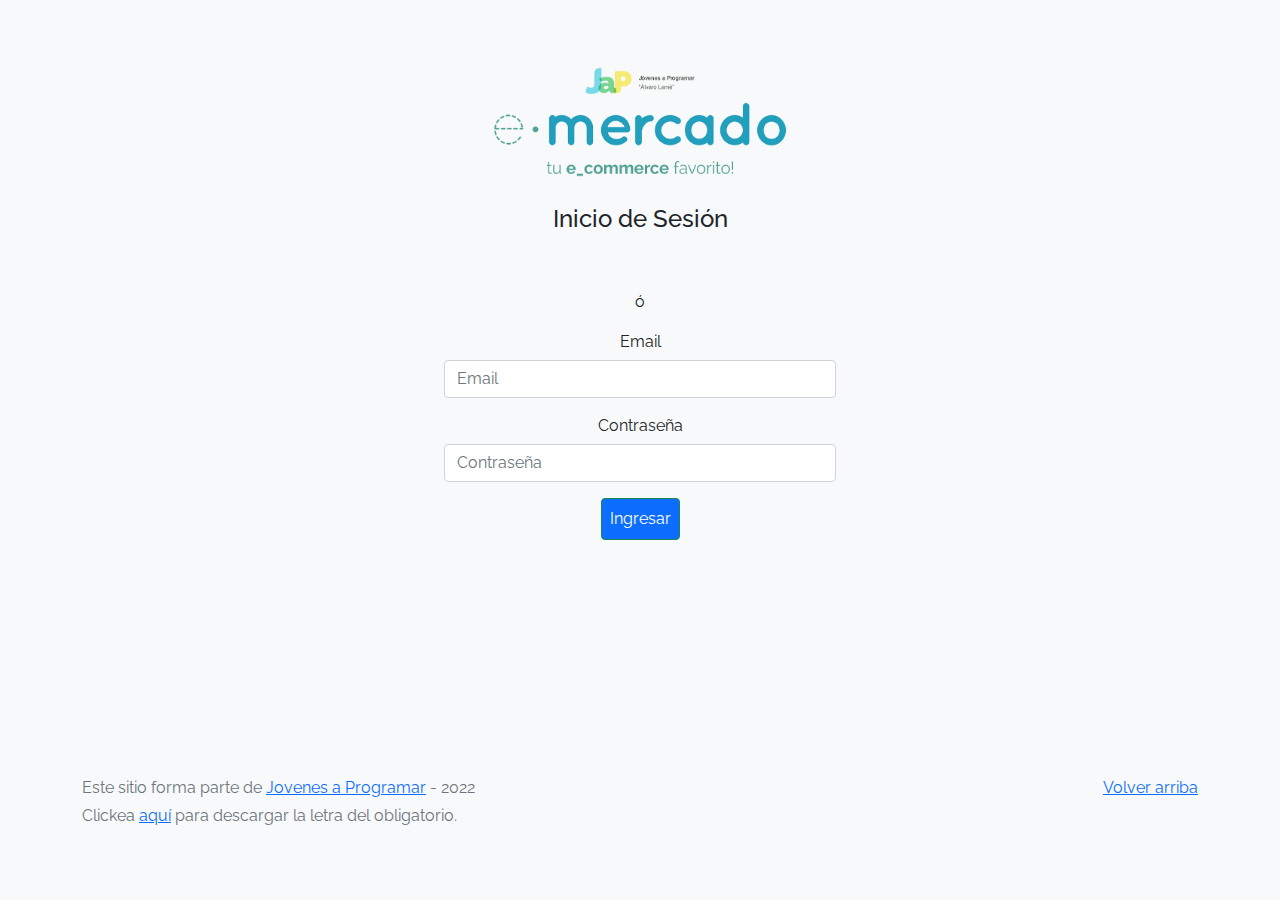
<file: index.html>
<!DOCTYPE html>
<html lang="es">

<head>
  <meta http-equiv="Content-Type" content="text/html; charset=UTF-8">
  <meta name="viewport" content="width=device-width, initial-scale=1, shrink-to-fit=no">
  
  <title>eMercado - Todo lo que busques está aquí</title>

  <link href="css/bootstrap.min.css" rel="stylesheet">
  <link href="css/styles.css" rel="stylesheet">
  <link href="https://fonts.googleapis.com/css?family=Raleway:300,300i,400,400i,700,700i,900,900i" rel="stylesheet">

  <script src="https://code.jquery.com/jquery-3.2.1.slim.min.js" integrity="sha384-KJ3o2DKtIkvYIK3UENzmM7KCkRr/rE9/Qpg6aAZGJwFDMVNA/GpGFF93hXpG5KkN" crossorigin="anonymous"></script>
  <script src="https://cdn.jsdelivr.net/npm/popper.js@1.12.9/dist/umd/popper.min.js" integrity="sha384-ApNbgh9B+Y1QKtv3Rn7W3mgPxhU9K/ScQsAP7hUibX39j7fakFPskvXusvfa0b4Q" crossorigin="anonymous"></script>
  <script src="https://cdn.jsdelivr.net/npm/bootstrap@4.0.0/dist/js/bootstrap.min.js" integrity="sha384-JZR6Spejh4U02d8jOt6vLEHfe/JQGiRRSQQxSfFWpi1MquVdAyjUar5+76PVCmYl" crossorigin="anonymous"></script>
</head>

<body>
  <navbar>
    <div class="navbar navbar-expand-lg navbar-dark bg-dark p-1">
      <div class="container">
        <button class="navbar-toggler" type="button" data-bs-toggle="collapse" data-bs-target="#navbarNav"
          aria-controls="navbarNav" aria-expanded="false" aria-label="Toggle navigation">
          <span class="navbar-toggler-icon"></span>
        </button>
        <div class="collapse navbar-collapse" id="navbarNav">
          <ul class="navbar-nav w-100 justify-content-between">
            <li class="nav-item">
              <a class="nav-link active" href="index.html" id="nav-index">Inicio</a>
            </li>
            <li class="nav-item">
              <a class="nav-link" href="categories.html" id="nav-categories">Categorías</a>
            </li>
            <li class="nav-item">
              <a class="nav-link" href="sell.html" id="nav-sell">Vender</a>
            </li>
            <li id="dropdown" class="nav-item dropdown"></li>
          </ul>
        </div>
      </div>
    </div>
  </navbar>

  <main>
    <!-- <div class="jumbotron text-center"></div> -->
    <img src="img/cover_back.png" class="img-fluid"></img>
    <div class="album py-5 bg-light">
      <div class="container">
        <div class="row">
          <div class="col-md-4">
            <div class="card mb-4 shadow-sm custom-card cursor-active" id="autos">
              <img class="bd-placeholder-img card-img-top" src="img/cars_index.jpg"
                alt="Imgagen representativa de la categoría 'Autos'">
              <h3 class="m-3">Autos</h3>
              <div class="card-body">
                <p class="card-text">Los mejores precios en autos 0 kilómetro, de alta y media gama.</p>
              </div>
            </div>
          </div>
          <div class="col-md-4">
            <div class="card mb-4 shadow-sm custom-card cursor-active" id="juguetes">
              <img class="bd-placeholder-img card-img-top" src="img/toys_index.jpg"
                alt="Imgagen representativa de la categoría 'Juguetes'">
              <h3 class="m-3">Juguetes</h3>
              <div class="card-body">
                <p class="card-text">Encuentra aquí los mejores precios para niños/as de cualquier edad.</p>
              </div>
            </div>
          </div>
          <div class="col-md-4">
            <div class="card mb-4 shadow-sm custom-card cursor-active" id="muebles">
              <img class="bd-placeholder-img card-img-top" src="img/furniture_index.jpg"
                alt="Imgagen representativa de la categoría 'Muebles'">
              <h3 class="m-3">Muebles</h3>
              <div class="card-body">
                <p class="card-text">Muebles antiguos, nuevos y para ser armados por uno mismo.</p>
              </div>
            </div>
          </div>
        </div>
        <div class="row">
          <a class="btn btn-light btn-lg btn-block" href="categories.html">Y mucho más!</a>
        </div>
      </div>
    </div>
  </main>
  
  <footer id="footer"></footer>
  
  <script src="js/bootstrap.bundle.min.js"></script>
  <script src="js/index.js"></script>
  <script src="js/init.js"></script>
</body>

</html>
</file>
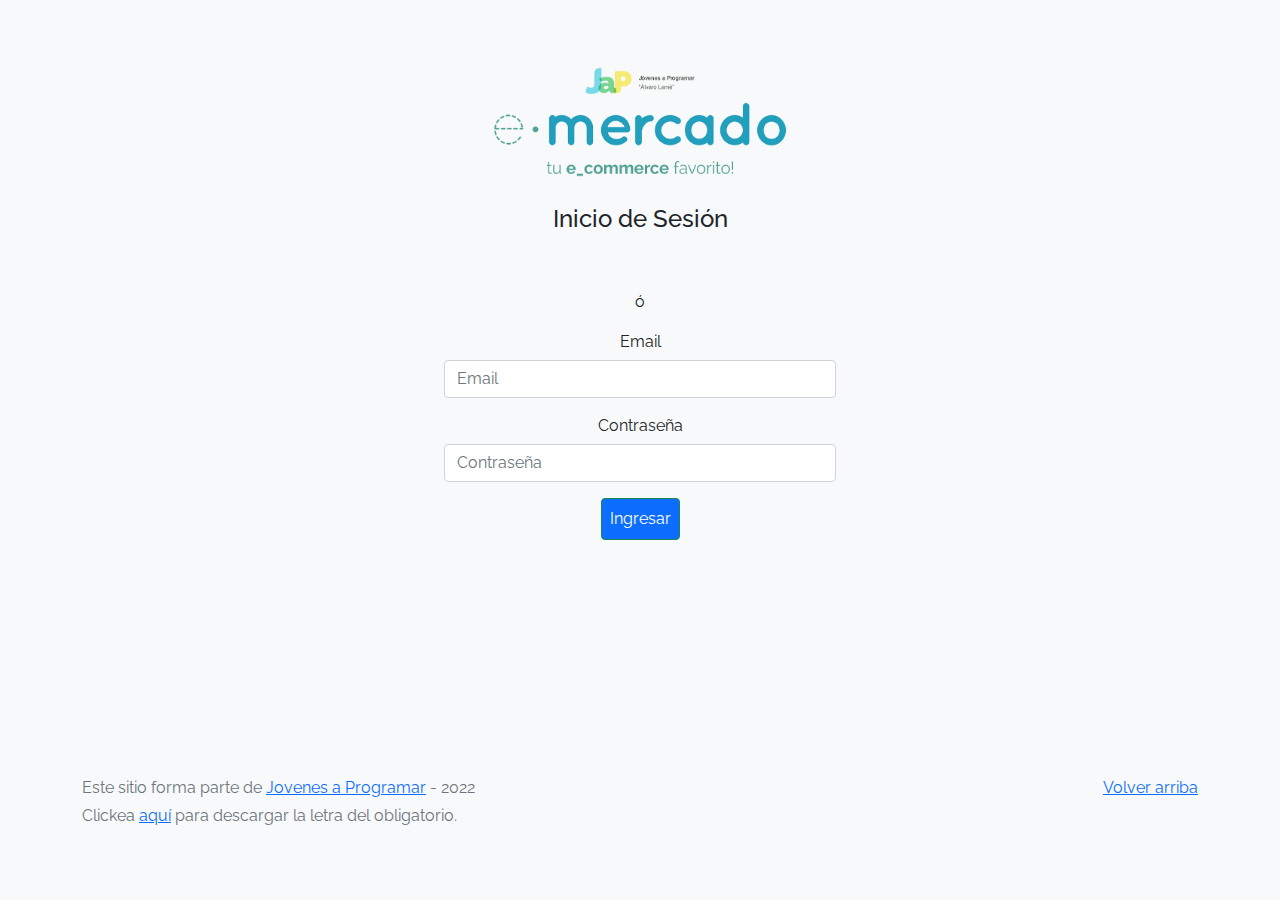
<file: categories.html>
<!DOCTYPE html>
<html lang="es">

<head>
  <meta http-equiv="Content-Type" content="text/html; charset=UTF-8">
  <meta name="viewport" content="width=device-width, initial-scale=1, shrink-to-fit=no">
  
  <title>eMercado - Todo lo que busques está aquí</title>

  <link href="css/font-awesome.min.css" rel="stylesheet">
  <link href="css/bootstrap.min.css" rel="stylesheet">
  <link href="css/styles.css" rel="stylesheet">
  
  <script src="https://code.jquery.com/jquery-3.2.1.slim.min.js" integrity="sha384-KJ3o2DKtIkvYIK3UENzmM7KCkRr/rE9/Qpg6aAZGJwFDMVNA/GpGFF93hXpG5KkN" crossorigin="anonymous"></script>
  <script src="https://cdn.jsdelivr.net/npm/popper.js@1.12.9/dist/umd/popper.min.js" integrity="sha384-ApNbgh9B+Y1QKtv3Rn7W3mgPxhU9K/ScQsAP7hUibX39j7fakFPskvXusvfa0b4Q" crossorigin="anonymous"></script>
  <script src="https://cdn.jsdelivr.net/npm/bootstrap@4.0.0/dist/js/bootstrap.min.js" integrity="sha384-JZR6Spejh4U02d8jOt6vLEHfe/JQGiRRSQQxSfFWpi1MquVdAyjUar5+76PVCmYl" crossorigin="anonymous"></script>

  <link href="https://fonts.googleapis.com/css?family=Raleway:300,300i,400,400i,700,700i,900,900i" rel="stylesheet">
</head>
<body>
  <nav>
    <div class="navbar navbar-expand-lg navbar-dark bg-dark p-1">
      <div class="container">
        <button class="navbar-toggler" type="button" data-bs-toggle="collapse" data-bs-target="#navbarNav"
          aria-controls="navbarNav" aria-expanded="false" aria-label="Toggle navigation">
          <span class="navbar-toggler-icon"></span>
        </button>
        <div class="collapse navbar-collapse" id="navbarNav">
          <ul class="navbar-nav w-100 justify-content-between">
            <li class="nav-item">
              <a class="nav-link" href="index.html" id="nav-index">Inicio</a>
            </li>
            <li class="nav-item">
              <a class="nav-link active" href="categories.html" id="nav-categories">Categorías</a>
            </li>
            <li class="nav-item">
              <a class="nav-link" href="sell.html" id="nav-sell">Vender</a>
            </li>
            <li id="dropdown" class="nav-item dropdown"></li>
          </ul>
        </div>
      </div>
    </div>
  </nav>
  
  <main class="pb-5">
    <div class="text-center p-4">
      <h2>Categorías</h2>
      <div id="subtitulo-category"></div>
    </div>
    <div class="container">
      <div class="row">
        <div class="col text-end">
          <div class="btn-group btn-group-toggle mb-4" data-bs-toggle="buttons">
            <input type="radio" class="btn-check" name="options" id="sortAsc">
            <label class="btn shadow-none bg-sort" id="asc" for="sortAsc">A-Z</label>
            <input type="radio" class="btn-check" name="options" id="sortDesc">
            <label class="btn shadow-none bg-sort" id="desc" for="sortDesc">Z-A</label>
            <input type="radio" class="btn-check" name="options" id="sortByCount" checked>
            <label class="btn shadow-none bg-sort" id="count" for="sortByCount"><i id="up-down" class="fas fa-sort-amount-down mr-1"></i></label>
          </div>
        </div>
      </div>
      <div class="row mb-3">
        <div class="col-md-6 mb-2">
          <input type="search" name="searchBar" id="searchBar" class="form-control me-sm-2" placeholder="Buscar..." onsearch="X()">
        </div>
        <div class="col-md-6 col-sm-12">
          <div class="row p-0 m-0">
            <div class="col-2 cant-sort">
              <p class="my-2 text-end">Cant.</p>
            </div>
            <div class="col p-0">
              <input class="form-control" type="number" placeholder="min." id="rangeFilterCountMin" min="0">
            </div>
            <div class="col resp">
              <input class="form-control" type="number" placeholder="máx." id="rangeFilterCountMax" min="0">
            </div>
            <div class="col p-0">
              <div class="btn-group" role="group">
                <input type="radio" class="btn-check" name="options" id="filtrar">
                <label class="btn shadow-none bg-sort" id="rangeFilterCount" for="filtrar">Filtrar</label>
                <input type="radio" class="btn-check" name="options" id="limpiar">
                <label class="btn shadow-none bg-sort" id="clearRangeFilter" for="limpiar">Limpiar</label>
              </div>
            </div>
          </div>
        </div>
      </div>
      <div class="row">
        <div id="cat-list-container">
        </div>
      </div>
    </div>
  </main>

  <footer id="footer"></footer>
  
  <div id="spinner-wrapper">
    <div class="lds-ring">
      <div></div>
      <div></div>
      <div></div>
      <div></div>
    </div>
  </div>
  <script src="js/bootstrap.bundle.min.js"></script>
  <script src="js/init.js"></script>
  <script src="js/categories.js"></script>
</body>

</html>
</file>
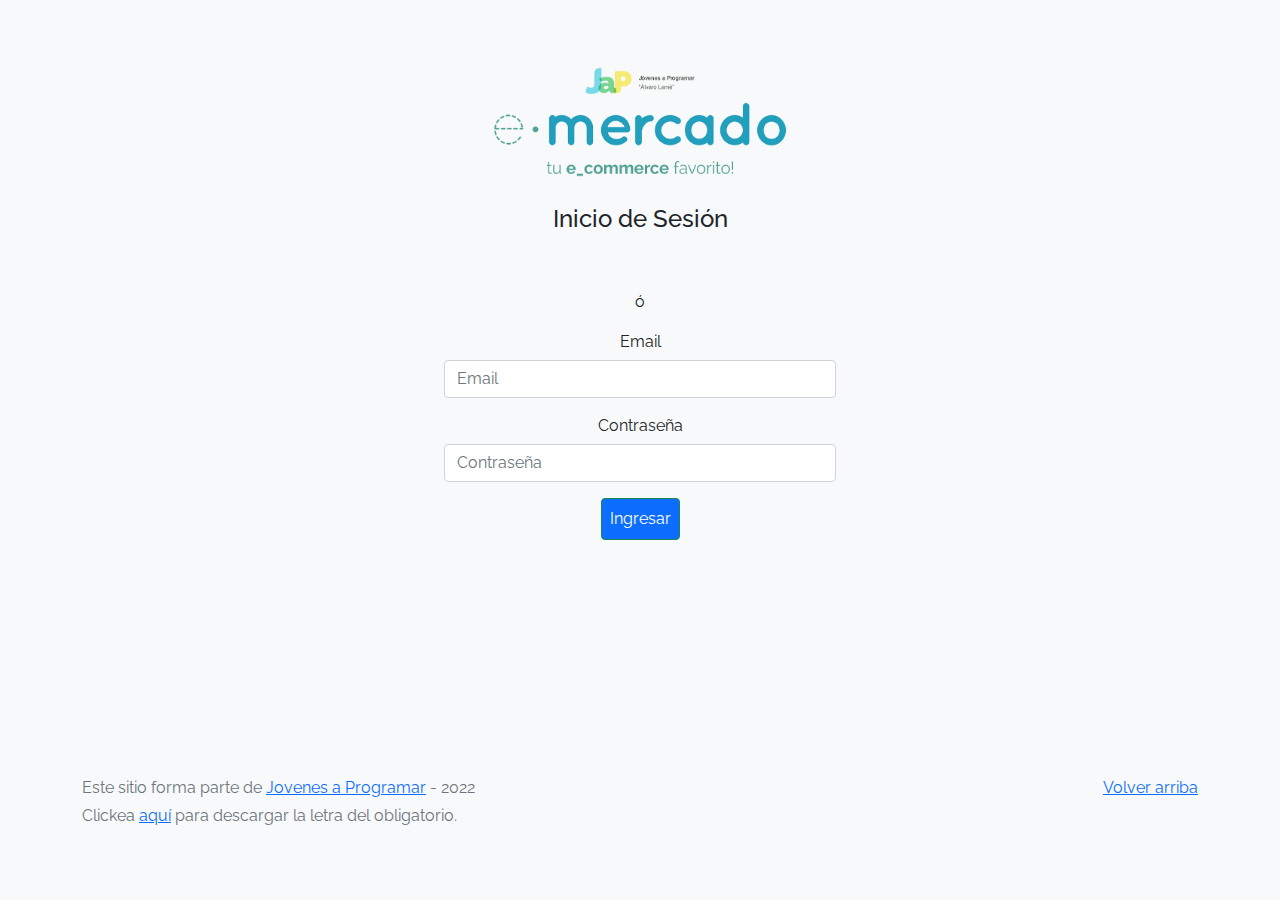
<file: login.html>
<!DOCTYPE html>
<html lang="es">

<head>
  <meta http-equiv="Content-Type" content="text/html; charset=UTF-8">
  <meta name="viewport" content="width=device-width, initial-scale=1, shrink-to-fit=no">

  <title>eMercado - Todo lo que busques está aquí</title>
  
  <link href="css/bootstrap.min.css" rel="stylesheet">
  <link href="css/styles.css" rel="stylesheet">
  <link href="css/font-awesome.min.css" rel="stylesheet">
  <link href="https://fonts.googleapis.com/css?family=Raleway:300,300i,400,400i,700,700i,900,900i" rel="stylesheet">

  <script src="https://accounts.google.com/gsi/client" async defer></script>
</head>

<body>
  <main class="mt-5 cont">
    <div class="container text-center">
      <!-- imagen login -->
      <img src="img/login.png" class="img-fluid">
      <p class="mb-3 h4">Inicio de Sesión</p>
      <!-- botón google oauth 2.0 -->
      <div>
        <div id="g_id_onload"
            data-client_id="51387124380-ntmebd3np4jqgmps0flvm63vn08ooau5.apps.googleusercontent.com"
            data-callback="handleCredentialResponse">
        </div>
        <div class="g_id_signin text-center g-signin2 d-inline-flex" data-type="standard"></div>
      </div>
      <!-- form para ingresar -->
      <p class="mt-3">ó</p> 
      <form id="form" class="row g-3 needs-validation" novalidate>
        <label class="formulario">Email</label>
        <input type="email" id="email" class="form-control" aria-describedby="inputGroupPrepend" placeholder="Email" required>
        <div class="invalid-feedback">Ingresa tu email</div>
        <label class="formulario">Contraseña</label>
        <input type="password" id="password" class="form-control" placeholder="Contraseña" minlength ="8" required>
        <div class="invalid-feedback">Ingresa tu contraseña</div>
        <div class="col-12">
          <button class="p-2 bg-primary btn btn-success btn-block" type="submit">Ingresar</button>
        </div>
      </form>
    </div>
  </main>
  <footer class="text-muted">
    <div class="container">
      <p class="float-end">
        <a href="#">Volver arriba</a>
      </p>
      <p>Este sitio forma parte de <a href="https://jovenesaprogramar.edu.uy/" target="_blank">Jovenes a Programar</a> -
        2022</p>
      <p>Clickea <a target="_blank" href="Letra.pdf">aquí</a> para descargar la letra del obligatorio.</p>
    </div>
  </footer>

  <!-- alert si la contraseña tiene menos de 8 carácteres -->
  <div class="text-center alert alert-danger alert-dismissible fade " role="alert" id="alert-danger">
    <p>La contraseña debe de contener al menos 8 carácteres</p>
  </div>

  <script src="js/login.js"></script>
</body>

</html>
</file>
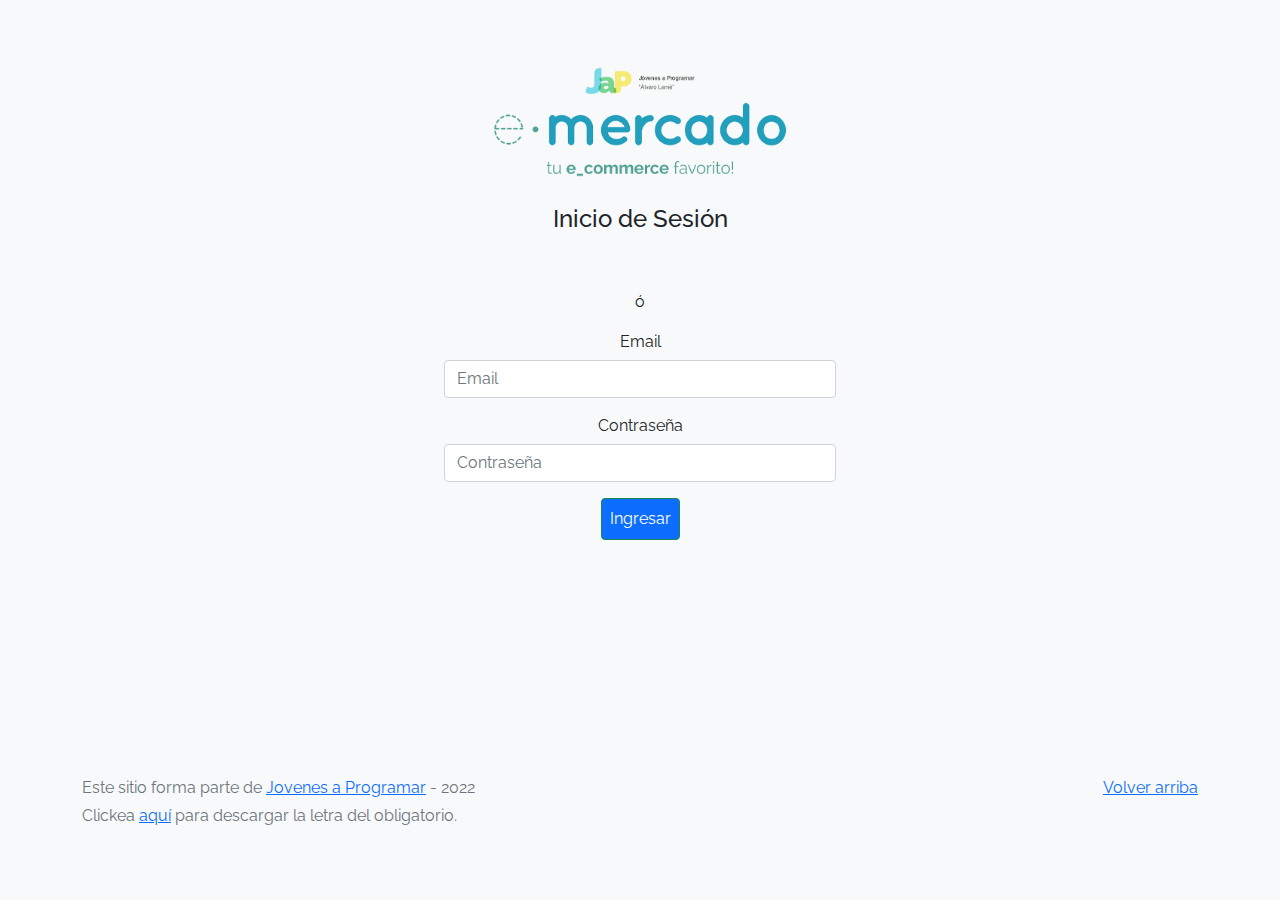
<file: sell.html>
<!DOCTYPE html>
<html lang="es">

<head>
  <meta http-equiv="Content-Type" content="text/html; charset=UTF-8">
  <meta name="viewport" content="width=device-width, initial-scale=1, shrink-to-fit=no">
  
  <title>eMercado - Todo lo que busques está aquí</title>

  <link href="css/bootstrap.min.css" rel="stylesheet">
  <link href="css/dropzone.css" rel="stylesheet">
  <link href="css/styles.css" rel="stylesheet">
  
  <script src="https://code.jquery.com/jquery-3.2.1.slim.min.js" integrity="sha384-KJ3o2DKtIkvYIK3UENzmM7KCkRr/rE9/Qpg6aAZGJwFDMVNA/GpGFF93hXpG5KkN" crossorigin="anonymous"></script>
  <script src="https://cdn.jsdelivr.net/npm/popper.js@1.12.9/dist/umd/popper.min.js" integrity="sha384-ApNbgh9B+Y1QKtv3Rn7W3mgPxhU9K/ScQsAP7hUibX39j7fakFPskvXusvfa0b4Q" crossorigin="anonymous"></script>
  <script src="https://cdn.jsdelivr.net/npm/bootstrap@4.0.0/dist/js/bootstrap.min.js" integrity="sha384-JZR6Spejh4U02d8jOt6vLEHfe/JQGiRRSQQxSfFWpi1MquVdAyjUar5+76PVCmYl" crossorigin="anonymous"></script>
  
  <link href="https://fonts.googleapis.com/css?family=Raleway:300,300i,400,400i,700,700i,900,900i" rel="stylesheet">
</head>

<body>
  <nav>
    <div class="navbar navbar-expand-lg navbar-dark bg-dark p-1">
      <div class="container">
        <button class="navbar-toggler" type="button" data-bs-toggle="collapse" data-bs-target="#navbarNav"
          aria-controls="navbarNav" aria-expanded="false" aria-label="Toggle navigation">
          <span class="navbar-toggler-icon"></span>
        </button>
        <div class="collapse navbar-collapse" id="navbarNav">
          <ul class="navbar-nav w-100 justify-content-between">
            <li class="nav-item">
              <a class="nav-link" href="index.html" id="nav-index">Inicio</a>
            </li>
            <li class="nav-item">
              <a class="nav-link" href="categories.html" id="nav-categories">Categorías</a>
            </li>
            <li class="nav-item">
              <a class="nav-link active" href="sell.html" id="nav-sell">Vender</a>
            </li>
            <li id="dropdown" class="nav-item dropdown"></li>
          </ul>
        </div>
      </div>
    </div>
  </nav>
  
  <div class="container">
    <div class="text-center p-4">
      <h2>Vender</h2>
      <p class="lead">Ingresa los datos del artículo a vender.</p>
    </div>
    <div class="row justify-content-md-center">
      <div class="col-md-8 order-md-1">
        <h4 class="mb-3">Información del producto</h4>
        <form class="needs-validation" id="sell-info">
          <div class="row">
            <div class="col-md-6 mb-3">
              <label for="productName">Nombre</label>
              <input type="text" class="form-control" id="productName" value="" name="productName">
              <div class="invalid-feedback">
                Ingresa un nombre
              </div>
            </div>
          </div>
          <div class="row">
            <div class="col-md-8 order-md-1">
              <label>Imágenes</label>
              <div class="needsclickdz-clickable" id="file-upload">
                <div class="dz-message needsclick">
                  Arrastra tus fotos aquí<br>
                </div>
              </div>
              <div class="invalid-feedback">
                Ingresa una imagen o más
              </div>
            </div>
          </div>
          <div class="row">
            <div class="col-md-12 mb-3">
              <label for="productDescription">Descripción</label>
              <textarea name="productDescription" class="form-control" id="productDescription" cols="30" rows="5"></textarea>
              <div class="invalid-feedback">
                Ingresa una descripcion
              </div>
            </div>
          </div>
          <div class="row">
            <div class="col-md-3 mb-3">
              <label for="productCostInput">Costo</label>
              <input type="number" name="productCostInput" class="form-control" id="productCostInput" placeholder="" required="" value="0"
                min="0">
              <div class="invalid-feedback">
                El costo debe ser mayor que 0.
              </div>
            </div>
            <div class="col-md-4 mb-3">
              <label for="productCurrency">Moneda</label>
              <select name="productCurrency" class="form-select custom-select d-block w-100" id="productCurrency">
                <option value="" hidden selected>Seleccionar moneda</option>
                <option>Pesos Uruguayos (UYU)</option>
                <option>Dólares (USD)</option>
              </select>
              <div class="invalid-feedback">
                Ingresa una categoría válida.
              </div>
            </div>
          </div>
          <div class="row">
            <div class="col-md-7 mb-3">
              <label for="productCategory">Categoría</label>
              <select name="productCategory" class="custom-select form-select d-block w-100" id="productCategory">
                <option value="">Elija la categoría...</option>
                <option>Autos</option>
                <option>Juguetes</option>
                <option>Muebles</option>
                <option>Herramientas</option>
                <option>Computadoras</option>
                <option>Vestimenta</option>
                <option>Electrodomésticos</option>
                <option>Deporte</option>
                <option>Celulares</option>
              </select>
              <div class="invalid-feedback">
                Por favor ingresa una categoría válida.
              </div>
            </div>
          </div>
          <div class="row">
            <div class="col-md-3 mb-3">
              <label for="productCountInput">Cantidad en stock</label>
              <input type="number" name="productCountInput" class="form-control" id="productCountInput" value="1"
                min="0">
              <div class="invalid-feedback">
                La cantidad es requerida.
              </div>
            </div>
          </div>
          <hr class="mb-4">
          <h5 class="mb-3">Tipo de publicación</h5>
          <div class="d-block my-3">
            <div class="custom-control custom-radio">
              <input id="goldradio" name="publicationType" type="radio" class="custom-control-input" checked=""
                required="">
              <label class="custom-control-label" for="goldradio">Gold (13%)</label>
            </div>
            <div class="custom-control custom-radio">
              <input id="premiumradio" name="publicationType" type="radio" class="custom-control-input" required="">
              <label class="custom-control-label" for="premiumradio">Premium (7%)</label>
            </div>
            <div class="custom-control custom-radio">
              <input id="standardradio" name="publicationType" type="radio" class="custom-control-input" required="">
              <label class="custom-control-label" for="standardradio">Estándar (3%)</label>
            </div>
            <div class="row">
              <button type="button" class="m-1 btn btn-link" data-bs-toggle="modal"
                data-bs-target="#contidionsModal">Ver
                condiciones</button>
            </div>
          </div>
          <hr class="mb-4">
          <h4 class="mb-3">Costos</h4>
          <ul class="list-group mb-3">
            <li class="list-group-item d-flex justify-content-between lh-condensed">
              <div>
                <h6 class="my-0">Precio</h6>
                <small class="text-muted">Unitario del producto</small>
              </div>
              <span class="text-muted" id="productCostText">-</span>
            </li>
            <li class="list-group-item d-flex justify-content-between lh-condensed">
              <div>
                <h6 class="my-0">Porcentaje</h6>
                <small class="text-muted">Según el tipo de publicación</small>
              </div>
              <span class="text-muted" id="comissionText">-</span>
            </li>
            <li class="list-group-item d-flex justify-content-between">
              <span>Total ($)</span>
              <strong id="totalCostText">-</strong>
            </li>
          </ul>
          <hr class="mb-4">
          <button id="BtnSell" class="btn btn-primary btn-lg" type="submit">Vender</button>
        </form>
      </div>
    </div>
  </div>
  
  <footer id="footer"></footer>

  <div class="alert alert-primary-dismissible fade" id="alertResult" role="alert">
    <span id="resultSpan"></span>
  </div>

  <div class="modal fade" tabindex="-1" role="dialog" id="contidionsModal">
    <div class="modal-dialog" role="document">
      <div class="modal-content">
        <div class="modal-header">
          <h5 class="modal-title">Condiciones de publicación</h5>
        </div>
        <div class="modal-body">
          <div class="container">
            <div class="row">
              <h5 class="text-warning">Gold (13%)</h5>
              <p class="muted text-justify">Tu producto se verá de forma promocionada en portada, además de las
                condiciones de Premium y Estándar.</p>
            </div>
            <hr>
            <div class="row">
              <h5 class="text-primary">Premium (7%)</h5>
              <p class="muted text-justify">Se mostrará el producto en los primeros lugares de resultados de búsqueda,
                así cómo cuando se ingrese a la categoría que pertenezca.</p>
            </div>
            <hr>
            <div class="row">
              <h5 class="text-secondary">Estándar (3%)</h5>
              <p class="muted text-justify">El producto se listará en la categoría correspondiente, así como en los
                resultados de búsquedas que coincidan con las palabras claves en el nombre.</p>
            </div>
          </div>
        </div>
        <div class="modal-footer">
          <button type="button" class="btn btn-primary" data-bs-dismiss="modal">Cerrar</button>
        </div>
      </div>
    </div>
  </div>
  <div id="spinner-wrapper">
    <div class="lds-ring">
      <div></div>
      <div></div>
      <div></div>
      <div></div>
    </div>
  </div>
  <script src="js/bootstrap.bundle.min.js"></script>
  <script src="js/dropzone.js"></script>
  <script src="js/init.js"></script>
  <script src="js/sell.js"></script>
</body>

</html>
</file>
<file: css/styles.css>
.jumbotron,
.card-body,
.container,
.site-header {
  font-family: 'Raleway', serif !important;
}

.jumbotron .display-4 {
  font-weight: bold;
}

nav a {
  text-decoration: none;
}

.bd-placeholder-img {
  font-size: 1.125rem;
  text-anchor: middle;
  -webkit-user-select: none;
  -moz-user-select: none;
  -ms-user-select: none;
  user-select: none;
}

@media (min-width: 768px) {
  .bd-placeholder-img-lg {
    font-size: 3.5rem;
  }
}

.jumbotron {
  height: 50vh;
  padding: 5em inherit;
  margin-bottom: 0;
  background-color: #53C0FB;
  background: url('../img/cover_back.png');
  background-size: cover;
  background-position: center;
  background-repeat: no-repeat;
  color: black;
  font-weight: bold;
}

@media (min-width: 768px) {
  .jumbotron {
    padding-top: 6rem;
    padding-bottom: 6rem;
  }
}

.jumbotron p:last-child {
  margin-bottom: 0;
}

.jumbotron-heading {
  font-weight: 300;
}

.jumbotron .container {
  max-width: 40rem;
  background-color: rgba(255, 255, 255, 0.5);
  border-radius: 10px;
  text-shadow: 1px 1px 2px grey;
}

.jumbotron .lead {
  font-size: 38px;
}

footer {
  padding-top: 3rem;
  padding-bottom: 3rem;
}

footer p {
  margin-bottom: .25rem;
}

.site-header a {
  color: white;
  transition: ease-in-out color .15s;
}

.site-header .dropdown-menu a {
  color: black;
}

.dropzone {
  border: 2px dashed #0087F7;
  border-radius: 5px;
  background: white;
}

.img-fit {
  max-height: 100%;
}

.alert {
  position: fixed;
  top: 80px;
  width: 50%;
  left: 50%;
  transform: translate(-50%, 0);
}

.lds-ring {
  display: inline-block;
  position: relative;
  width: 64px;
  height: 64px;
  top: 50%;
  left: 50%;
}

.cursor-active {
  cursor: pointer;
}

.left {
  float: left;
  padding: 4px;
  background-color: rgba(255, 255, 255, 0.5);
}

.lds-ring div {
  box-sizing: border-box;
  display: block;
  position: absolute;
  width: 51px;
  height: 51px;
  margin: 6px;
  border: 6px solid #fff;
  border-radius: 50%;
  animation: lds-ring 1.2s cubic-bezier(0.5, 0, 0.5, 1) infinite;
  border-color: #fff transparent transparent transparent;
}

.lds-ring div:nth-child(1) {
  animation-delay: -0.45s;
}

.lds-ring div:nth-child(2) {
  animation-delay: -0.3s;
}

.lds-ring div:nth-child(3) {
  animation-delay: -0.15s;
}

@keyframes lds-ring {
  0% {
    transform: rotate(0deg);
  }

  100% {
    transform: rotate(360deg);
  }
}

.signin {
  width: 100%;
  max-width: 330px;
  padding: 15px;
  margin: auto;
}

#spinner-wrapper {
  position: fixed;
  background-color: rgba(0, 0, 0, 0.5);
  width: 100%;
  height: 100%;
  top: 0;
  left: 0;
  z-index: 1021;
  display: none;
}

main {
  min-height: calc(100vh - 220px);
}

a.custom-card,
a.custom-card:hover {
  color: inherit;
  text-decoration: inherit;
}

.checked {
  color: orange;
}

.cont {
  max-width: 400px;
  margin: auto;
}

.formulario {
  margin-bottom: -10px;
}

#perfil {
  color: white;
}

/* .products {
  display: flex;
  flex-wrap: wrap;
  gap: 10px;
} */

.imagen {
  max-width: 10%;
}

.alert {
  position: fixed;
  width: 40%;
  left: 50%;
  transform: translate(-50%, 0);
  padding-bottom: 5px
}

@media (max-width: 1150px) {
  .alert {
    width: 60%;
    padding-right: 13px;
  }
}

.dropdown-btn:focus {
  box-shadow: none;
}

.card_hover:hover {
  background-color: rgb(248, 249, 250);
}

.card_hover:focus {
  background-color: rgb(233, 236, 239);
}

textarea {
  resize: none
}

#profile_pic_comments {
  width: 20px;
  height: 20px;
}

.comments {
  margin: 0 15px
}

#rating {
  user-select: none;
  cursor: pointer;
}


.form-focus {
  border: none;
  border-radius: 0;
  border-bottom: 2px solid #7e7e7e;
  padding-left: 10px;
  padding-right: 10px;
  margin-bottom: 10px;
}

.form-focus:focus {
  border-color: #1a98ff;
  box-shadow: none;
}

.img-circle {
  border-radius: 50%;
  width: 200px;
  height: 200px;
}

@media (max-width: 768px) {
  .img-circle {
    max-width: 150px;
    max-height: 150px;
    width: 150px;
    height: 150px;
  }
}

#datos {
  background-color: white;
  border: 1px solid #ccc;
  border-radius: 5px;
  margin-top: 40px;
}

body {
  background-color: rgb(248, 249, 250);
}


main.adaptable {
  min-height: calc(100vh - 225px);
}

.bg-sort{
  background-color: #ffffff;
  border: 1px solid #ccc;
}

.bg-sort:hover {
  background-color: #f5f5f5;
}

.bg-sort-active {
  background-color: #e1e1e1;
}

.form-control:focus {
  border-color: rgb(83, 83, 83);
  box-shadow: none;
}

.form-control[type=search] {
  box-shadow: none;
}

#trash {
  color: #ff0000;
  cursor: pointer;
  font-size: 40px;
}

.imagen-nav {
  margin-top: -3px;
}

#profile_img {
  width: 200px;
  height: 200px;
  border-radius: 50%;
}

@media (max-width: 768px) {
  #profile_img {
    width: 150px;
    height: 150px;
  }
}

.carousel-dark .carousel-indicators [data-bs-target] {
  background-color: rgb(143, 143, 143);
}

@media (min-width: 991px) {
  .m-left-dropdown {
    margin-left: 25%
  }
}

.fa-trash:hover {
  color: #ff0000;
  cursor: pointer;
}

.container.mw1000 {
  max-width: 1000px;
}

.btnAddCart {
  z-index: 100;
  right: 10px;
  bottom: 10px;
  padding: 5px;
}

@media (max-width: 760px) {
  .btnAddCart {
    right: 10px;
    bottom: 35px;
  }
}

.input-width {
  width: 70px;
}

.p-soldcount{ 
  margin-left: 30px
}

.imgRelated {
  width: 100%;
  height: 250px;
  object-fit: cover;
}

.scale:hover {
  transform: scale(1.1);
  transition: all 0.5s ease-in-out;
}

@media (max-width: 767px) {

  .p-listAndRes {
    padding: 0 15px;
  }
  .p-list {
    margin-bottom: 20px;
  }
}

main.cartmain {
  min-height: calc(100vh - 250px);
}

.price-sort, .cant-sort {
  margin-right: 10px;
}

.resp{
  padding: 0;
  margin-right: 10px;
  margin-left: 5px;
}


.form-group > label {
  padding: 5px 0 0 5px;
}

.imgCreditCard {
  padding-left: 15px;
}

.box {
  max-width: 80%;
}

.text_area {
  max-width: 500px;
  margin: auto;
}

.stars_width {
  max-width: 500px;
  margin: auto;
  padding-bottom: 10px;
}

.button_text_area {
  max-width: 100%;
  margin: 10px auto;
  display: flex;
  justify-content: center;
}

@media (max-width: 990px) {
  .box {
    max-width: 100%;
  }
}

@media (max-width: 375px) {
  .titleAndDate {
    display: flex;
    flex-direction: column;
  }
}

input::-webkit-outer-spin-button,
input::-webkit-inner-spin-button {
  -webkit-appearance: none;
  margin: 0;
}


input[type=number] {
  -moz-appearance: textfield;
}

.input-group-prepend, .input-group-append {
  border: #b3b3b3 1px solid;
  border-radius: 20px;
}

.input-group-prepend {
  border-right: none;
}

.input-group-append {
  border-left: none;
}

.input-group-prepend:hover, .input-group-append:hover {
  background-color: rgba(245, 245, 245, 0.623);
}

.btn:focus {
  box-shadow: none;
}

.fa.fa-trash.h2 {
  margin-top: 5px;
}

.count_delete {
  gap: 15px;
}

.cart_table > .card, .cart_summary > .card {
  border-color: rgba(238, 238, 238, 0.931);
  border-radius: 8px;
}

a.prev {
  text-decoration: none;
  color: rgb(73, 73, 73);
}

a.prev:hover {
  text-decoration: underline;
  color: #000;
}

@media (max-width: 991px) {
  .cart_summary {
    margin-top: 20px;
  }
}

.button_checkout {
  max-width: 100%;
  margin-left: auto;
  display: flex;
  justify-content: start;
}

input[type=radio]:checked {
  background: #198754;
}

#credit-card {
  display: flex;
  justify-content: space-between;
  border-top-right-radius: 4px;
  border-bottom-right-radius: 4px;
}

.imgCarousel {
  width: 100%;
  height: 596px;
  object-fit: cover;
}

.imgCategories, .imgProduct  {
  width: 100%;
  height: auto;
  max-height: 200px;
  object-fit: cover;
}

@media (max-width: 1399px) {
  .imgCategories, .imgProduct  {
    max-height: 160px;
  }
}

@media (max-width: 1199px) {
  .imgCategories, .imgProduct  {
    max-height: 140px;
  }
}

@media (max-width: 991px) {
  .imgCategories, .imgProduct  {
    max-height: 100px;
  }
}

@media (max-width: 767px) {
  .imgCategories, .imgProduct  {
    max-height: 300px;
  }
}

@media (max-width: 482px) {
  .imgCategories, .imgProduct  {
    max-height: 260px;
  }
}

@media (max-width: 414px) {
  .imgCategories, .imgProduct  {
    max-height: 200px;
  }
}

.imgProductCart {
  width: 100%;
  height: auto;
  max-height: 150px;
  object-fit: cover;
}

@media (max-width: 1399px) {
  .imgProductCart {
    max-height: 130px;
  }
}

@media (max-width: 1199px) {
  .imgProductCart {
    max-height: 100px;
  }
}

@media (max-width: 991px) {
  .imgProductCart {
    max-height: 120px;
  }
}

@media (max-width: 767px) {
  .imgProductCart {
    max-height: 80px;
  }
}

@media (max-width: 1199px) {
  .mt-lg-5.cartList {
    margin-top: 0 !important;
  }
}

.minus {
  font-size: 20px;
  padding-left: 15px;
}

.plus {
  font-size: 20px;
  padding-right: 15px;
}

.cart_counter {
  padding: 0 10px;
  border-top: #b3b3b3 1px solid;
  border-bottom: #b3b3b3 1px solid;
  display: flex;
  align-items: center;
  font-size: 20px;
}

.card-items {
  max-width: 100%;
  width: 600px;
  margin: 0 auto;
  min-height: 500px;
}

@media (max-width: 768px) {
  .card-items {
    width: 450px;
  }
}

.emailProfile {
  margin-bottom: 10px;
  font-size: medium;
  font-weight: bold;
}
</file>
<file: css/dropzone.css>
/*
 * The MIT License
 * Copyright (c) 2012 Matias Meno <m@tias.me>
 */
.dropzone, .dropzone * {
  box-sizing: border-box; }

.dropzone {
  position: relative; }
  .dropzone .dz-preview {
    position: relative;
    display: inline-block;
    width: 120px;
    margin: 0.5em; }
    .dropzone .dz-preview .dz-progress {
      display: block;
      height: 15px;
      border: 1px solid #aaa; }
      .dropzone .dz-preview .dz-progress .dz-upload {
        display: block;
        height: 100%;
        width: 0;
        background: green; }
    .dropzone .dz-preview .dz-error-message {
      color: red;
      display: none; }
    .dropzone .dz-preview.dz-error .dz-error-message, .dropzone .dz-preview.dz-error .dz-error-mark {
      display: block; }
    .dropzone .dz-preview.dz-success .dz-success-mark {
      display: block; }
    .dropzone .dz-preview .dz-error-mark, .dropzone .dz-preview .dz-success-mark {
      position: absolute;
      display: none;
      left: 30px;
      top: 30px;
      width: 54px;
      height: 58px;
      left: 50%;
      margin-left: -27px; }

@-webkit-keyframes passing-through {
  0% {
    opacity: 0;
    -webkit-transform: translateY(40px);
    -moz-transform: translateY(40px);
    -ms-transform: translateY(40px);
    -o-transform: translateY(40px);
    transform: translateY(40px); }
  30%, 70% {
    opacity: 1;
    -webkit-transform: translateY(0px);
    -moz-transform: translateY(0px);
    -ms-transform: translateY(0px);
    -o-transform: translateY(0px);
    transform: translateY(0px); }
  100% {
    opacity: 0;
    -webkit-transform: translateY(-40px);
    -moz-transform: translateY(-40px);
    -ms-transform: translateY(-40px);
    -o-transform: translateY(-40px);
    transform: translateY(-40px); } }
@-moz-keyframes passing-through {
  0% {
    opacity: 0;
    -webkit-transform: translateY(40px);
    -moz-transform: translateY(40px);
    -ms-transform: translateY(40px);
    -o-transform: translateY(40px);
    transform: translateY(40px); }
  30%, 70% {
    opacity: 1;
    -webkit-transform: translateY(0px);
    -moz-transform: translateY(0px);
    -ms-transform: translateY(0px);
    -o-transform: translateY(0px);
    transform: translateY(0px); }
  100% {
    opacity: 0;
    -webkit-transform: translateY(-40px);
    -moz-transform: translateY(-40px);
    -ms-transform: translateY(-40px);
    -o-transform: translateY(-40px);
    transform: translateY(-40px); } }
@keyframes passing-through {
  0% {
    opacity: 0;
    -webkit-transform: translateY(40px);
    -moz-transform: translateY(40px);
    -ms-transform: translateY(40px);
    -o-transform: translateY(40px);
    transform: translateY(40px); }
  30%, 70% {
    opacity: 1;
    -webkit-transform: translateY(0px);
    -moz-transform: translateY(0px);
    -ms-transform: translateY(0px);
    -o-transform: translateY(0px);
    transform: translateY(0px); }
  100% {
    opacity: 0;
    -webkit-transform: translateY(-40px);
    -moz-transform: translateY(-40px);
    -ms-transform: translateY(-40px);
    -o-transform: translateY(-40px);
    transform: translateY(-40px); } }
@-webkit-keyframes slide-in {
  0% {
    opacity: 0;
    -webkit-transform: translateY(40px);
    -moz-transform: translateY(40px);
    -ms-transform: translateY(40px);
    -o-transform: translateY(40px);
    transform: translateY(40px); }
  30% {
    opacity: 1;
    -webkit-transform: translateY(0px);
    -moz-transform: translateY(0px);
    -ms-transform: translateY(0px);
    -o-transform: translateY(0px);
    transform: translateY(0px); } }
@-moz-keyframes slide-in {
  0% {
    opacity: 0;
    -webkit-transform: translateY(40px);
    -moz-transform: translateY(40px);
    -ms-transform: translateY(40px);
    -o-transform: translateY(40px);
    transform: translateY(40px); }
  30% {
    opacity: 1;
    -webkit-transform: translateY(0px);
    -moz-transform: translateY(0px);
    -ms-transform: translateY(0px);
    -o-transform: translateY(0px);
    transform: translateY(0px); } }
@keyframes slide-in {
  0% {
    opacity: 0;
    -webkit-transform: translateY(40px);
    -moz-transform: translateY(40px);
    -ms-transform: translateY(40px);
    -o-transform: translateY(40px);
    transform: translateY(40px); }
  30% {
    opacity: 1;
    -webkit-transform: translateY(0px);
    -moz-transform: translateY(0px);
    -ms-transform: translateY(0px);
    -o-transform: translateY(0px);
    transform: translateY(0px); } }
@-webkit-keyframes pulse {
  0% {
    -webkit-transform: scale(1);
    -moz-transform: scale(1);
    -ms-transform: scale(1);
    -o-transform: scale(1);
    transform: scale(1); }
  10% {
    -webkit-transform: scale(1.1);
    -moz-transform: scale(1.1);
    -ms-transform: scale(1.1);
    -o-transform: scale(1.1);
    transform: scale(1.1); }
  20% {
    -webkit-transform: scale(1);
    -moz-transform: scale(1);
    -ms-transform: scale(1);
    -o-transform: scale(1);
    transform: scale(1); } }
@-moz-keyframes pulse {
  0% {
    -webkit-transform: scale(1);
    -moz-transform: scale(1);
    -ms-transform: scale(1);
    -o-transform: scale(1);
    transform: scale(1); }
  10% {
    -webkit-transform: scale(1.1);
    -moz-transform: scale(1.1);
    -ms-transform: scale(1.1);
    -o-transform: scale(1.1);
    transform: scale(1.1); }
  20% {
    -webkit-transform: scale(1);
    -moz-transform: scale(1);
    -ms-transform: scale(1);
    -o-transform: scale(1);
    transform: scale(1); } }
@keyframes pulse {
  0% {
    -webkit-transform: scale(1);
    -moz-transform: scale(1);
    -ms-transform: scale(1);
    -o-transform: scale(1);
    transform: scale(1); }
  10% {
    -webkit-transform: scale(1.1);
    -moz-transform: scale(1.1);
    -ms-transform: scale(1.1);
    -o-transform: scale(1.1);
    transform: scale(1.1); }
  20% {
    -webkit-transform: scale(1);
    -moz-transform: scale(1);
    -ms-transform: scale(1);
    -o-transform: scale(1);
    transform: scale(1); } }
#file-upload, #file-upload * {
  box-sizing: border-box; }

#file-upload {
  min-height: 150px;
  border: 2px dashed silver;
  border-radius: 5px;
  background: white;
margin-bottom: 10px;}
  #file-upload.dz-clickable {
    cursor: pointer; }
    #file-upload.dz-clickable * {
      cursor: default; }
    #file-upload.dz-clickable .dz-message, #file-upload.dz-clickable .dz-message * {
      cursor: pointer; }
  #file-upload.dz-started .dz-message {
    display: none; }
  #file-upload.dz-drag-hover {
    border-style: solid; }
    #file-upload.dz-drag-hover .dz-message {
      opacity: 0.5; }
  #file-upload .dz-message {
    text-align: center;
    margin: 4em 0; }
  #file-upload .dz-preview {
    position: relative;
    display: inline-block;
    vertical-align: top;
    margin: 16px;
    min-height: 100px; }
    #file-upload .dz-preview:hover {
      z-index: 1000; }
      #file-upload .dz-preview:hover .dz-details {
        opacity: 1; }
    #file-upload .dz-preview.dz-file-preview .dz-image {
      border-radius: 20px;
      background: #999;
      background: linear-gradient(to bottom, #eee, #ddd); }
    #file-upload .dz-preview.dz-file-preview .dz-details {
      opacity: 1; }
    #file-upload .dz-preview.dz-image-preview {
      background: white; }
      #file-upload .dz-preview.dz-image-preview .dz-details {
        -webkit-transition: opacity 0.2s linear;
        -moz-transition: opacity 0.2s linear;
        -ms-transition: opacity 0.2s linear;
        -o-transition: opacity 0.2s linear;
        transition: opacity 0.2s linear; }
    #file-upload .dz-preview .dz-remove {
      font-size: 14px;
      text-align: center;
      display: block;
      cursor: pointer;
      border: none; }
      #file-upload .dz-preview .dz-remove:hover {
        text-decoration: underline; }
    #file-upload .dz-preview:hover .dz-details {
      opacity: 1; }
    #file-upload .dz-preview .dz-details {
      z-index: 20;
      position: absolute;
      top: 0;
      left: 0;
      opacity: 0;
      font-size: 13px;
      min-width: 100%;
      max-width: 100%;
      padding: 2em 1em;
      text-align: center;
      color: rgba(0, 0, 0, 0.9);
      line-height: 150%; }
      #file-upload .dz-preview .dz-details .dz-size {
        margin-bottom: 1em;
        font-size: 16px; }
      #file-upload .dz-preview .dz-details .dz-filename {
        white-space: nowrap; }
        #file-upload .dz-preview .dz-details .dz-filename:hover span {
          border: 1px solid rgba(200, 200, 200, 0.8);
          background-color: rgba(255, 255, 255, 0.8); }
        #file-upload .dz-preview .dz-details .dz-filename:not(:hover) {
          overflow: hidden;
          text-overflow: ellipsis; }
          #file-upload .dz-preview .dz-details .dz-filename:not(:hover) span {
            border: 1px solid transparent; }
      #file-upload .dz-preview .dz-details .dz-filename span, #file-upload .dz-preview .dz-details .dz-size span {
        background-color: rgba(255, 255, 255, 0.4);
        padding: 0 0.4em;
        border-radius: 3px; }
    #file-upload .dz-preview:hover .dz-image img {
      -webkit-transform: scale(1.05, 1.05);
      -moz-transform: scale(1.05, 1.05);
      -ms-transform: scale(1.05, 1.05);
      -o-transform: scale(1.05, 1.05);
      transform: scale(1.05, 1.05);
      -webkit-filter: blur(8px);
      filter: blur(8px); }
    #file-upload .dz-preview .dz-image {
      border-radius: 20px;
      overflow: hidden;
      width: 120px;
      height: 120px;
      position: relative;
      display: block;
      z-index: 10; }
      #file-upload .dz-preview .dz-image img {
        display: block; }
    #file-upload .dz-preview.dz-success .dz-success-mark {
      -webkit-animation: passing-through 3s cubic-bezier(0.77, 0, 0.175, 1);
      -moz-animation: passing-through 3s cubic-bezier(0.77, 0, 0.175, 1);
      -ms-animation: passing-through 3s cubic-bezier(0.77, 0, 0.175, 1);
      -o-animation: passing-through 3s cubic-bezier(0.77, 0, 0.175, 1);
      animation: passing-through 3s cubic-bezier(0.77, 0, 0.175, 1); }
    #file-upload .dz-preview.dz-error .dz-error-mark {
      opacity: 1;
      -webkit-animation: slide-in 3s cubic-bezier(0.77, 0, 0.175, 1);
      -moz-animation: slide-in 3s cubic-bezier(0.77, 0, 0.175, 1);
      -ms-animation: slide-in 3s cubic-bezier(0.77, 0, 0.175, 1);
      -o-animation: slide-in 3s cubic-bezier(0.77, 0, 0.175, 1);
      animation: slide-in 3s cubic-bezier(0.77, 0, 0.175, 1); }
    #file-upload .dz-preview .dz-success-mark, #file-upload .dz-preview .dz-error-mark {
      pointer-events: none;
      opacity: 0;
      z-index: 500;
      position: absolute;
      display: block;
      top: 50%;
      left: 50%;
      margin-left: -27px;
      margin-top: -27px; }
      #file-upload .dz-preview .dz-success-mark svg, #file-upload .dz-preview .dz-error-mark svg {
        display: block;
        width: 54px;
        height: 54px; }
    #file-upload .dz-preview.dz-processing .dz-progress {
      opacity: 1;
      -webkit-transition: all 0.2s linear;
      -moz-transition: all 0.2s linear;
      -ms-transition: all 0.2s linear;
      -o-transition: all 0.2s linear;
      transition: all 0.2s linear; }
    #file-upload .dz-preview.dz-complete .dz-progress {
      opacity: 0;
      -webkit-transition: opacity 0.4s ease-in;
      -moz-transition: opacity 0.4s ease-in;
      -ms-transition: opacity 0.4s ease-in;
      -o-transition: opacity 0.4s ease-in;
      transition: opacity 0.4s ease-in; }
    #file-upload .dz-preview:not(.dz-processing) .dz-progress {
      -webkit-animation: pulse 6s ease infinite;
      -moz-animation: pulse 6s ease infinite;
      -ms-animation: pulse 6s ease infinite;
      -o-animation: pulse 6s ease infinite;
      animation: pulse 6s ease infinite; }
    #file-upload .dz-preview .dz-progress {
      opacity: 1;
      z-index: 1000;
      pointer-events: none;
      position: absolute;
      height: 16px;
      left: 50%;
      top: 50%;
      margin-top: -8px;
      width: 80px;
      margin-left: -40px;
      background: rgba(255, 255, 255, 0.9);
      -webkit-transform: scale(1);
      border-radius: 8px;
      overflow: hidden; }
      #file-upload .dz-preview .dz-progress .dz-upload {
        background: #333;
        background: linear-gradient(to bottom, #666, #444);
        position: absolute;
        top: 0;
        left: 0;
        bottom: 0;
        width: 0;
        -webkit-transition: width 300ms ease-in-out;
        -moz-transition: width 300ms ease-in-out;
        -ms-transition: width 300ms ease-in-out;
        -o-transition: width 300ms ease-in-out;
        transition: width 300ms ease-in-out; }
    #file-upload .dz-preview.dz-error .dz-error-message {
      display: block; }
    #file-upload .dz-preview.dz-error:hover .dz-error-message {
      opacity: 1;
      pointer-events: auto; }
    #file-upload .dz-preview .dz-error-message {
      pointer-events: none;
      z-index: 1000;
      position: absolute;
      display: block;
      display: none;
      opacity: 0;
      -webkit-transition: opacity 0.3s ease;
      -moz-transition: opacity 0.3s ease;
      -ms-transition: opacity 0.3s ease;
      -o-transition: opacity 0.3s ease;
      transition: opacity 0.3s ease;
      border-radius: 8px;
      font-size: 13px;
      top: 130px;
      left: -10px;
      width: 140px;
      background: #be2626;
      background: linear-gradient(to bottom, #be2626, #a92222);
      padding: 0.5em 1.2em;
      color: white; }
      #file-upload .dz-preview .dz-error-message:after {
        content: '';
        position: absolute;
        top: -6px;
        left: 64px;
        width: 0;
        height: 0;
        border-left: 6px solid transparent;
        border-right: 6px solid transparent;
        border-bottom: 6px solid #be2626; }

#file-upload .dz-preview.dz-error .dz-error-message, #file-upload .dz-preview.dz-error .dz-error-mark{
  display: none;
}
</file>
